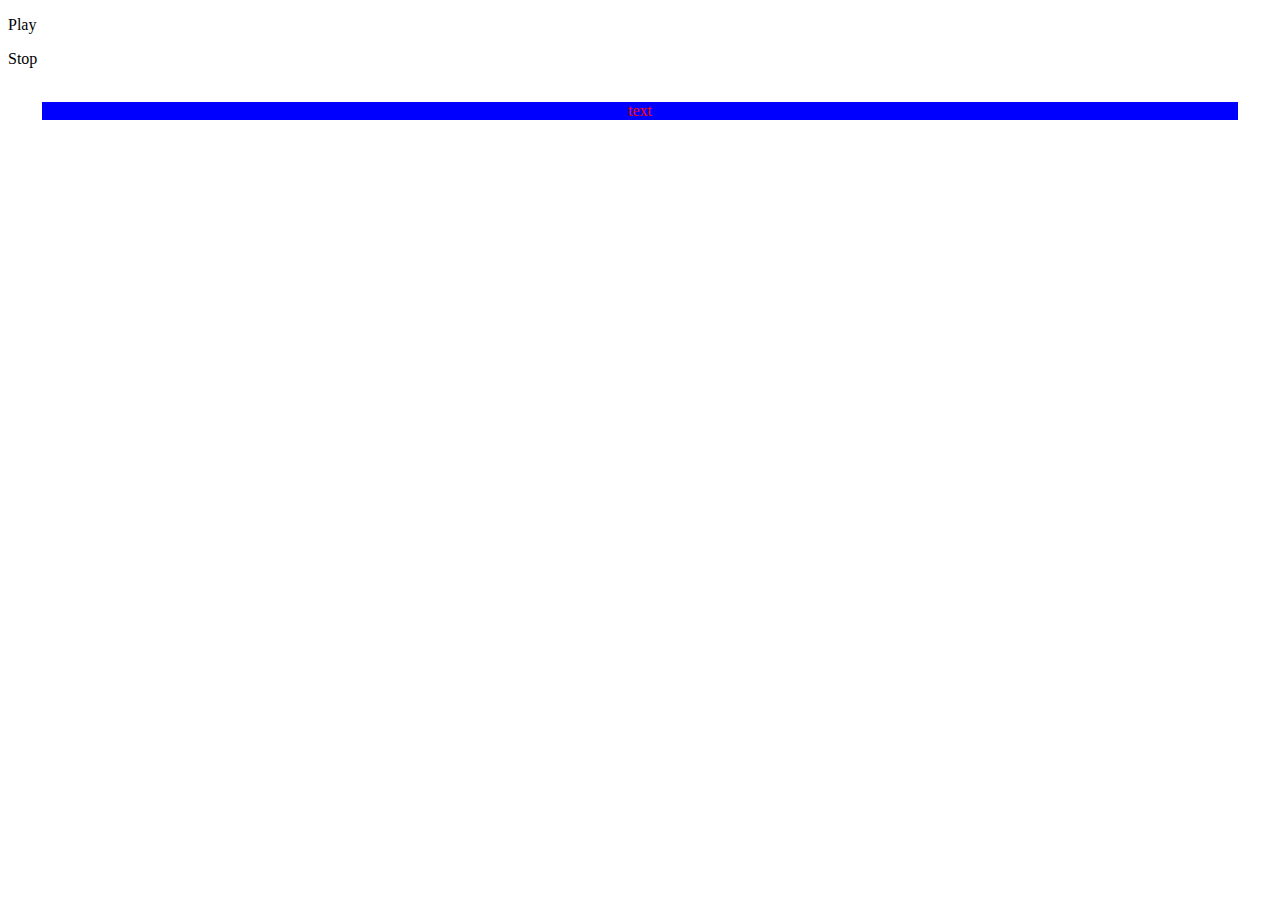
<file: Gordon/Assignment 3.05/index.html>
<!DOCTYPE html>
<html lang="en">
<head>
    <meta charset="UTF-8">
    <meta http-equiv="X-UA-Compatible" content="IE=edge">
    <meta name="viewport" content="width=device-width, initial-scale=1.0">
    <title>Document</title>
    
</head>
<body> 
    <p id="play">Play</p>
    <p id="stop">Stop</p>
    <p id="change"></p>
    

    <script src="script.js"></script>
</body>
</html>
</file>
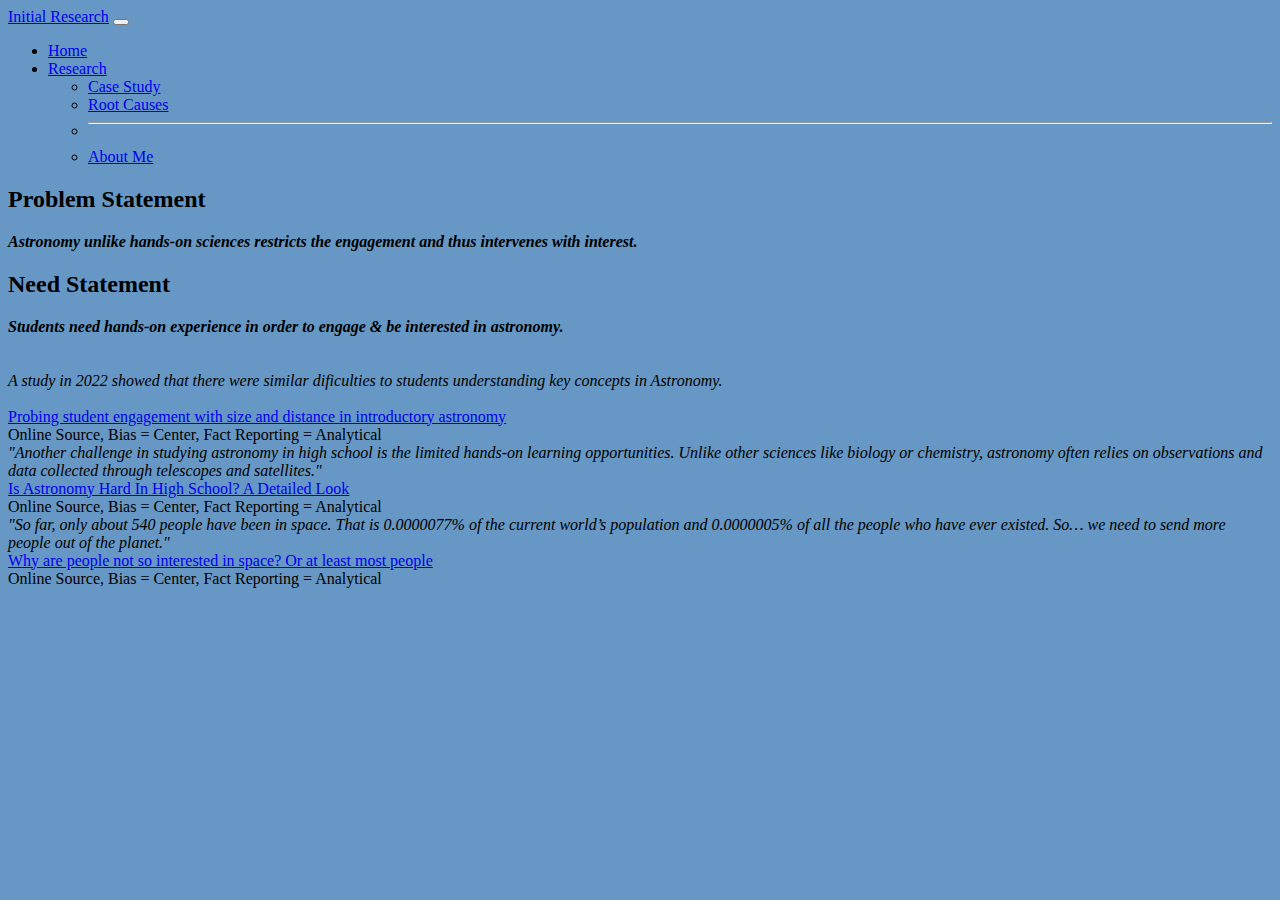
<file: Gordon/Assignment 3.07/InitialResearchGordon.html>
<!DOCTYPE html>
<html lang="en">
<head>
    <meta charset="UTF-8">
    <meta http-equiv="X-UA-Compatible" content="IE=edge">
    <meta name="viewport" content="width=device-width, initial-scale=1.0">
    <link href="https://cdn.jsdelivr.net/npm/bootstrap@5.2.3/dist/css/bootstrap.min.css" rel="stylesheet" integrity="sha384-rbsA2VBKQhggwzxH7pPCaAqO46MgnOM80zW1RWuH61DGLwZJEdK2Kadq2F9CUG65" crossorigin="anonymous">
    <link rel="stylesheet" href="style.css">
    <title>Document</title>
</head>
<body>
    <nav class="navbar navbar-expand-lg bg-light">
        <div class="container-fluid">
          <a class="navbar-brand" href="InitialResearchGordon.html">Initial Research</a>
          <button class="navbar-toggler" type="button" data-bs-toggle="collapse" data-bs-target="#navbarSupportedContent" aria-controls="navbarSupportedContent" aria-expanded="false" aria-label="Toggle navigation">
            <span class="navbar-toggler-icon"></span>
          </button>
          <div class="collapse navbar-collapse" id="navbarSupportedContent">
            <ul class="navbar-nav me-auto mb-2 mb-lg-0">
              <li class="nav-item">
                <a class="nav-link active" aria-current="page" href="index.html">Home</a>
              </li>
              <!-- <li class="nav-item">
                <a class="nav-link" href="AboutGordon.html">AboutMe</a> -->
              </li>
              <li class="nav-item dropdown">
                <a class="nav-link dropdown-toggle" href="#" role="button" data-bs-toggle="dropdown" aria-expanded="false">
                  Research
                </a>
                <ul class="dropdown-menu">
                  <li><a class="dropdown-item" href="CaseStudyGordon.html">Case Study</a></li>
                  <li><a class="dropdown-item" href="RootCausesGordon.html">Root Causes</a></li>
                  <li><hr class="dropdown-divider"></li>
                  <li><a class="dropdown-item" href="AboutGordon.html">About Me</a></li>
                </ul>
              <!-- </li>
              <li class="nav-item">
                <a class="nav-link disabled">Disabled</a>
              </li> -->
            </ul>
            <!-- <form class="d-flex" role="search">
              <input class="form-control me-2" type="search" placeholder="Search" aria-label="Search">
              <button class="btn btn-outline-success" type="submit">Search</button>
            </form> -->
          </div>
        </div>
      </nav>
      <div class="container text-center">
        <div class="row">
          <div class="col" id="problem_statement">
            <h2>Problem Statement</h2>
            <strong><i>Astronomy unlike hands-on sciences restricts the engagement and thus intervenes with interest. </i></strong> 
          </div>
          <div class="col" id="need_statement">
            <h2>Need Statement</h2>
            <strong><i>Students need hands-on experience in order to engage & be interested in astronomy. </i></strong>
            <br>
          </div>
        </div>
      </div>
      <br>
      <br>
      <div class="container text-center">
        <div class="row">
          <div class="col" id="source_1">
            <i>A study in 2022 showed that there were similar dificulties to students understanding key concepts in Astronomy.</i>
            <br>
            <br>
            <a href="https://open.uct.ac.za/items/21b8628e-2cdf-40a7-aa7c-295a58fb930a">Probing student engagement with size and distance in introductory astronomy</a>
            <br>
            Online Source, Bias = Center, Fact Reporting = Analytical
          </div>
          <div class="col" id="source_2">
            <i>"Another challenge in studying astronomy in high school is the limited hands-on learning opportunities. Unlike other sciences like biology or chemistry, astronomy often relies on observations and data collected through telescopes and satellites."</i>
            <br>
            <a href="https://www.saveourschoolsmarch.org/is-astronomy-hard-in-high-school/">Is Astronomy Hard In High School? A Detailed Look</a>
            <br>
            Online Source, Bias = Center, Fact Reporting =  Analytical
          </div>
          <div class="col" id="source_3">
            <i>"So far, only about 540 people have been in space. That is 0.0000077% of the current world’s population and 0.0000005% of all the people who have ever existed. So… we need to send more people out of the planet."</i>
            <br>
            <a href="https://medium.com/astronomy-cosmology-space-exploration/why-are-people-not-so-interested-in-astronomy-cd70cb8cb68f">Why are people not so interested in space? Or at least most people</a>
            <br>
            Online Source, Bias = Center, Fact Reporting = Analytical
          </div>
        </div>
      </div>
    <script src="https://cdn.jsdelivr.net/npm/bootstrap@5.2.3/dist/js/bootstrap.bundle.min.js" integrity="sha384-kenU1KFdBIe4zVF0s0G1M5b4hcpxyD9F7jL+jjXkk+Q2h455rYXK/7HAuoJl+0I4" crossorigin="anonymous"></script>
</body>
</html>
</file>
<file: Gordon/Assignment 3.07/style.css>
body{ background: rgb(103, 151, 196);
}

.capstoneimage{
    display: block;
    margin-left: auto;
    margin-right: auto;
    width: 50%;
}

.cssContainer{

    border: 5px solid powderblue;
    padding: 40px;
}

.funfactborder{
    border: 5px solid powderblue;
    margin: 50px;
    color:LightCyan
}

.para_border{
    border: 2px solid powderblue;
    margin: 50px;
    color: LightCyan;

}
.aboutmeborder{
    border: 5px solid powderblue;
}
.ps_note{
    color: LightCyan;
}

.clock{
    color:lavender;
    background: -webkit-linear-gradient(rgb(219, 205, 205), rgb(0, 0, 0));
}

.clock_title{
    color:LightCyan;
}

#source_1{
    color: black;
}
</file>
